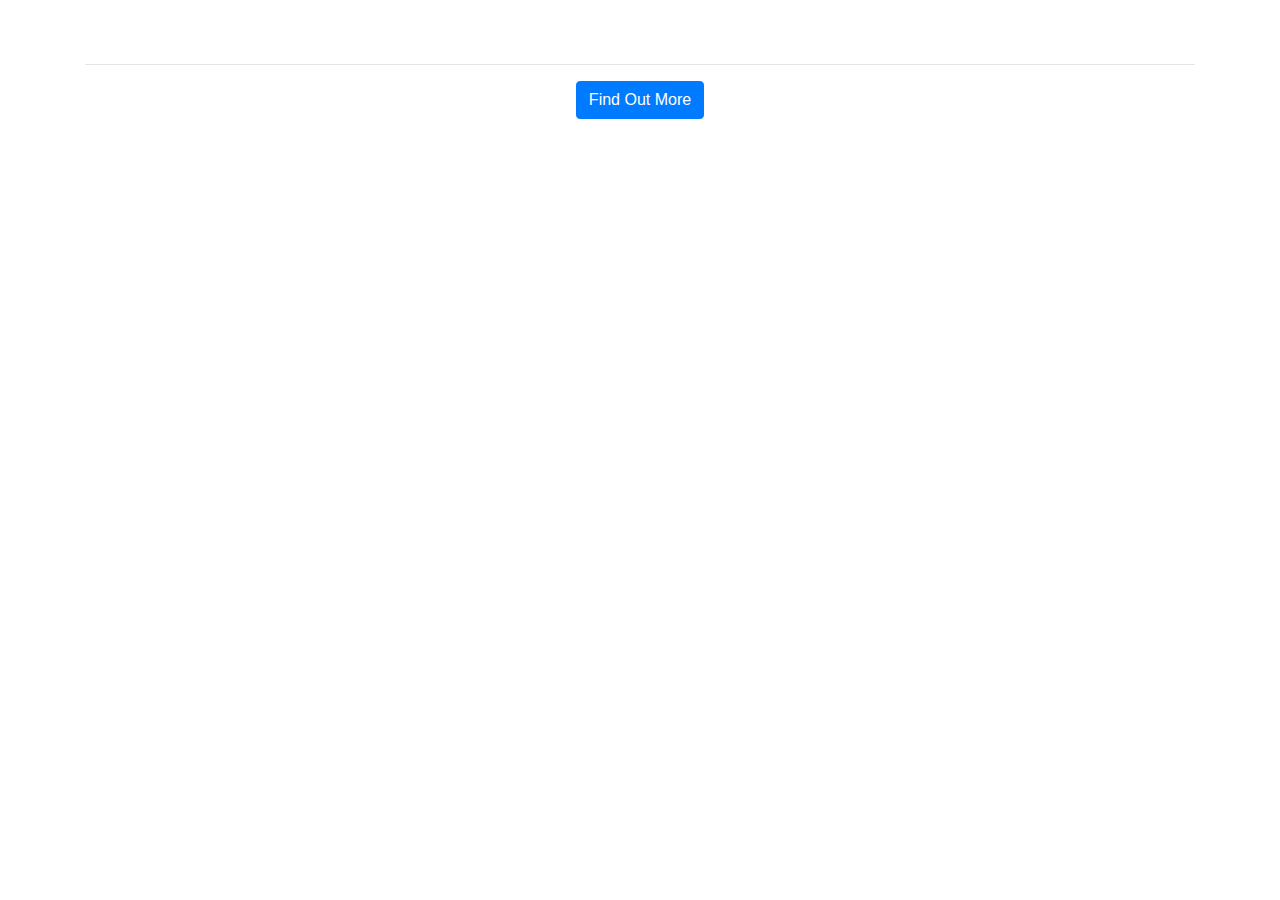
<file: index.html>
<!DOCTYPE html>
<html>
  <head>
    <title>Startup</title>

    <!-- Google Fonts -->
    <link href="https://fonts.googleapis.com/css?family=Montserrat" rel="stylesheet">

    <!-- Note that the below Bootstrap file is a specific version. If you grab the most
    current from Bootstrap website, you will see the button grow transition being a lot faster
    than in my video. Use whichever style sheet you like best! -->
    <!-- Bootstrap CSS from a CDN. This way you don't have to include the bootstrap file yourself -->
    <link rel="stylesheet" href="https://maxcdn.bootstrapcdn.com/bootstrap/4.0.0/css/bootstrap.min.css" integrity="sha384-Gn5384xqQ1aoWXA+058RXPxPg6fy4IWvTNh0E263XmFcJlSAwiGgFAW/dAiS6JXm" crossorigin="anonymous">

    <!-- My own stylesheet -->
    <link href="C:/Users/carmen.ramirez/Desktop/Udemy Course Files/Landing Page Project/style.css" rel="stylesheet">
  </head>
  <body>
    <header class="startup text-center text-white d-flex">
      <div class="container my-auto">
        <div class="row">
          <div class="col-lg-12 my-auto">
            <h1 class="text-uppercase faded">
              <strong>The Biggest Startup Event Of The Year</strong>
            </h1>
            <hr>
          </div>
          <div class="col-lg-12 my-auto">
            <!-- Begin MailChimp Signup Form -->
  <link href="//cdn-images.mailchimp.com/embedcode/slim-10_7.css" rel="stylesheet" type="text/css">
  <style type="text/css">
    #mc_embed_signup{ clear:left; font:14px Helvetica,Arial,sans-serif; }
    /* Add your own MailChimp form style overrides in your site stylesheet or in this style block.
       We recommend moving this block and the preceding CSS link to the HEAD of your HTML file. */
  </style>
  <div id="mc_embed_signup">
  <form action="https://testweb.us18.list-manage.com/subscribe/post?u=ac04d1b3e6fa0fe48c255fad6&amp;id=a6a812dba0" method="post" id="mc-embedded-subscribe-form" name="mc-embedded-subscribe-form" class="validate" target="_blank" novalidate>
      <div id="mc_embed_signup_scroll">
   
      <!-- real people should not fill this in and expect good things - do not remove this or risk form bot signups-->
      <div style="position: absolute; left: -5000px;" aria-hidden="true"><input type="text" name="b_ac04d1b3e6fa0fe48c255fad6_a6a812dba0" tabindex="-1" value=""></div>
      <div class="clear"><input class="btn btn-primary btn-xl" type="submit" value="Find Out More" name="subscribe" id="mc-embedded-subscribe" class="button"></div>
      </div>
  </form>
  </div>

<!--End mc_embed_signup-->
            
          </div>
        </div>
      </div>
    </header>

  </body>

</html>
</file>
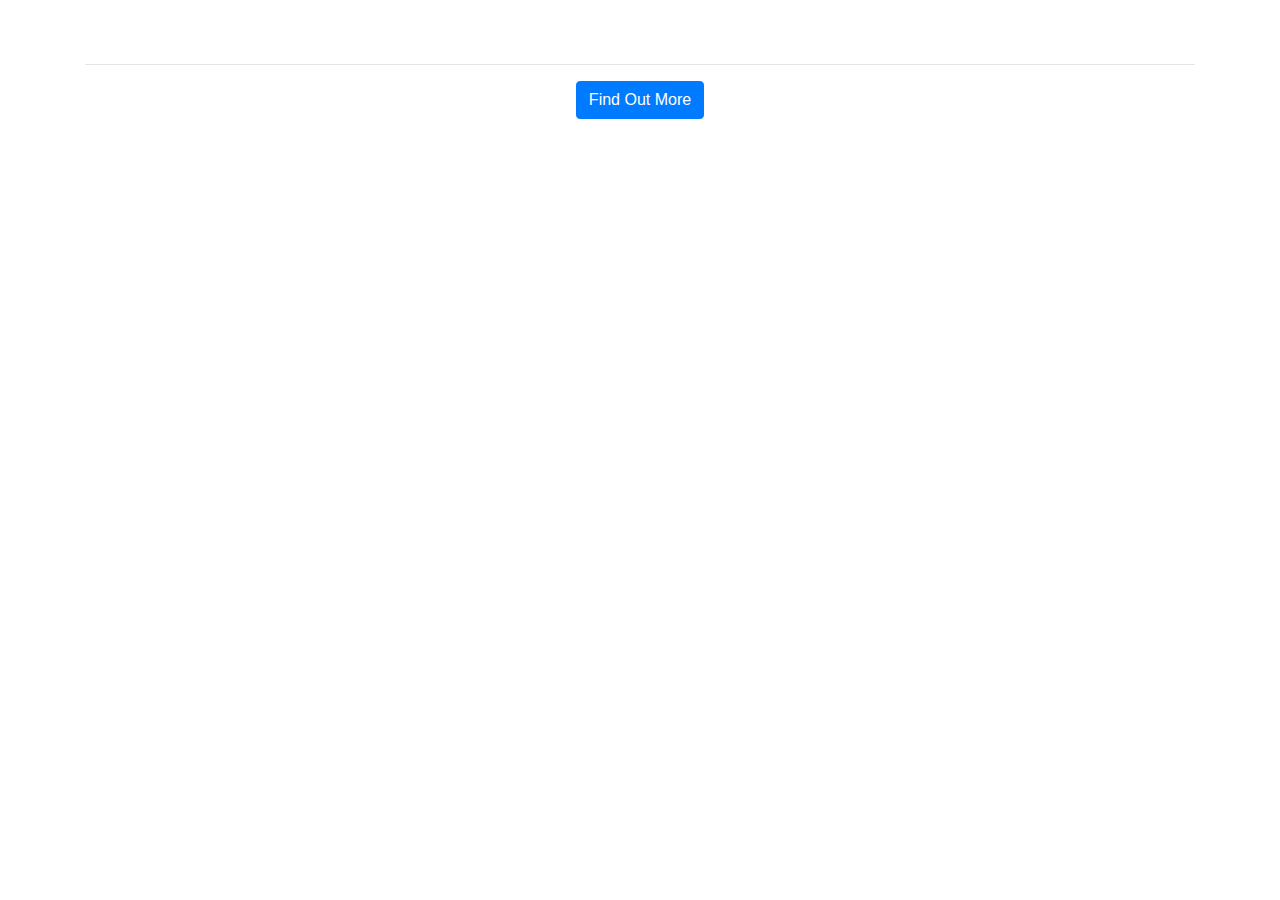
<file: newsample.html>
<!DOCTYPE html>
<html>
  <head>
    <title>Startup</title>

    <!-- Google Fonts -->
    <link href="https://fonts.googleapis.com/css?family=Montserrat" rel="stylesheet">

    <!-- Note that the below Bootstrap file is a specific version. If you grab the most
    current from Bootstrap website, you will see the button grow transition being a lot faster
    than in my video. Use whichever style sheet you like best! -->
    <!-- Bootstrap CSS from a CDN. This way you don't have to include the bootstrap file yourself -->
    <link rel="stylesheet" href="https://maxcdn.bootstrapcdn.com/bootstrap/4.0.0/css/bootstrap.min.css" integrity="sha384-Gn5384xqQ1aoWXA+058RXPxPg6fy4IWvTNh0E263XmFcJlSAwiGgFAW/dAiS6JXm" crossorigin="anonymous">

    <!-- My own stylesheet -->
    <link href="C:/Users/carmen.ramirez/Desktop/Udemy Course Files/Landing Page Project/newstyle.css" rel="stylesheet">
  </head>
  <body>
    <header class="startup text-center text-white d-flex">
      <div class="container my-auto">
        <div class="row">
          <div class="col-lg-12 my-auto">
            <h1 class="text-uppercase faded">
              <strong>the biggest startup event of the year</strong>
            </h1>
            <hr>
          </div>
          <div class="col-lg-12 my-auto">
            <!-- Begin MailChimp Signup Form -->
  <link href="//cdn-images.mailchimp.com/embedcode/slim-10_7.css" rel="stylesheet" type="text/css">
  <style type="text/css">
    #mc_embed_signup{ clear:left; font:14px Helvetica,Arial,sans-serif; }
    /* Add your own MailChimp form style overrides in your site stylesheet or in this style block.
       We recommend moving this block and the preceding CSS link to the HEAD of your HTML file. */
  </style>
  <div id="mc_embed_signup">
  <form action="https://testweb.us18.list-manage.com/subscribe/post?u=ac04d1b3e6fa0fe48c255fad6&amp;id=a6a812dba0" method="post" id="mc-embedded-subscribe-form" name="mc-embedded-subscribe-form" class="validate" target="_blank" novalidate>
      <div id="mc_embed_signup_scroll">
   
      <!-- real people should not fill this in and expect good things - do not remove this or risk form bot signups-->
      <div style="position: absolute; left: -5000px;" aria-hidden="true"><input type="text" name="b_ac04d1b3e6fa0fe48c255fad6_a6a812dba0" tabindex="-1" value=""></div>
      <div class="clear"><input class="btn btn-primary btn-xl" type="submit" value="Find Out More" name="subscribe" id="mc-embedded-subscribe" class="button"></div>
      </div>
  </form>
  </div>

<!--End mc_embed_signup-->
            
          </div>
        </div>
      </div>
    </header>

  </body>

</html>
</file>
